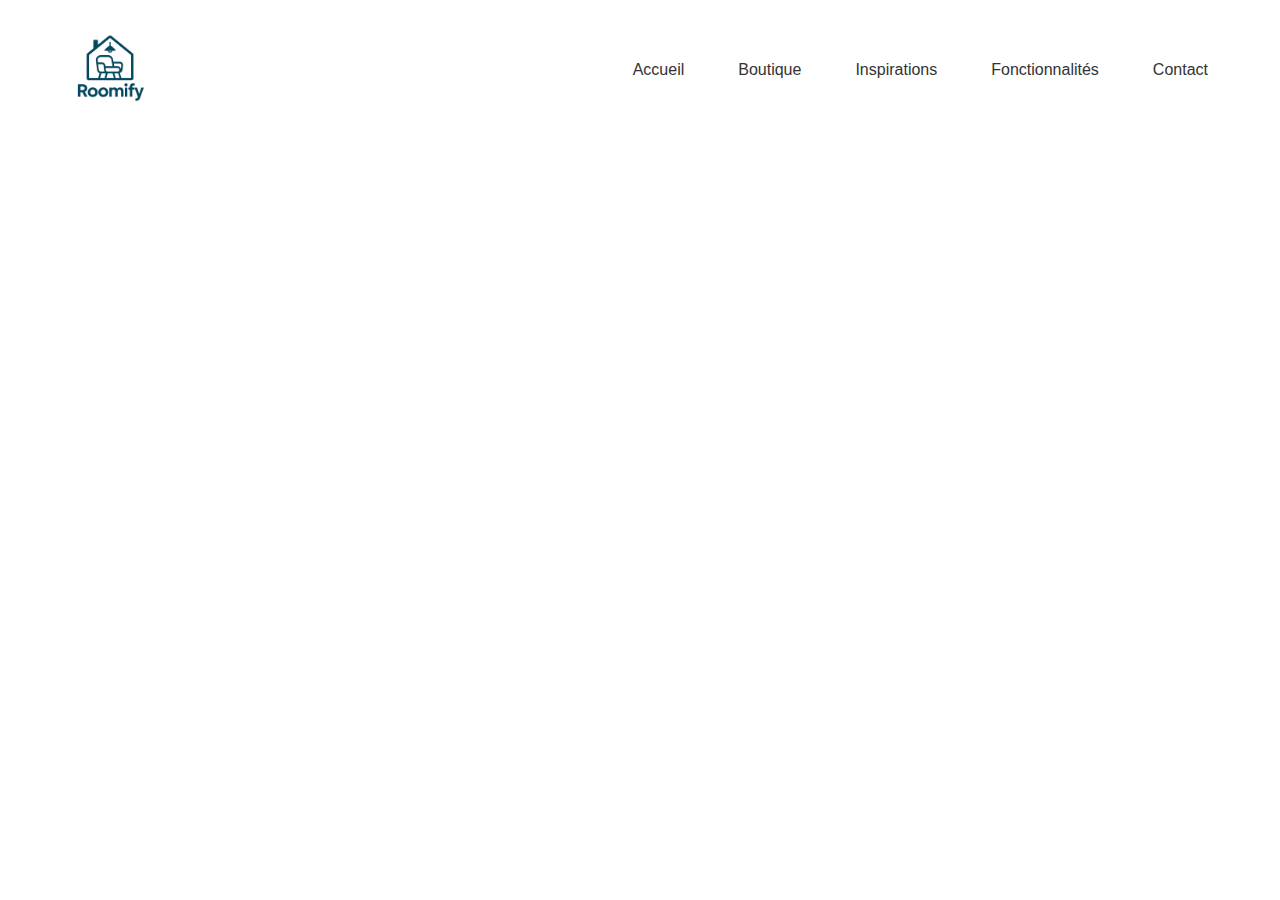
<file: boutique.html>
<!DOCTYPE html>
<html lang="en">
<head>
    <meta charset="UTF-8">
    <meta name="viewport" content="width=device-width, initial-scale=1.0">
    <title>Boutique</title>
    <link rel="stylesheet" href="style.css">
  <link rel="stylesheet" href="https://cdnjs.cloudflare.com/ajax/libs/font-awesome/6.4.0/css/all.min.css">

</head>
<body>
  <div class="page-transition"></div>

  <!-- Ton header qui reste identique -->
  <header class="navbar">
    <div class="logo">
      <img src="images/lol.png" alt="Logo">
    </div>
    <ul>
      <li><a href="index.html">Accueil</a></li>
      <li><a href="boutique.html">Boutique</a></li>
      <li><a href="inspirations.html">Inspirations</a></li>
      <li><a href="features.html">Fonctionnalités</a></li>
      <li><a href="contact.html">Contact</a></li>
    </ul>
  </header>

    
</body>
</html>
</file>
<file: style.css>
/* ================= GLOBAL ================= */
* {
  margin: 0;
  padding: 0;
  box-sizing: border-box;
}

body {
  font-family: Arial, sans-serif;
  line-height: 1.6;
  background: #fff;
  color: #111;
}

/* ================= NAVBAR ================= */
.navbar {
  display: flex;
  justify-content: space-between;
  align-items: center;
  padding: 20px 60px;
}

.logo {
  font-size: 24px;
  font-weight: bold;
}

.logo span {
  color: #1a73e8;
}

.logo img {
  height: 100px;
  width: auto;
  display: block;
}

.navbar ul {
  display: flex;
  list-style: none;
  gap: 30px;
}

.navbar a {
  text-decoration: none;
  color: #111;
  font-weight: 500;
}

.navbar ul li a {
  position: relative;
  text-decoration: none;
  color: #333;
  font-weight: 500;
  padding: 8px 12px;
  transition: color 0.3s ease;
}

.navbar ul li a::after {
  content: "";
  position: absolute;
  left: 0;
  bottom: 0;
  width: 0%;
  height: 3px;
  background: linear-gradient(90deg, #4a90e2, #50c878);
  transition: width 0.3s ease-in-out;
  border-radius: 2px;
}

.navbar ul li a:hover {
  color: #4a90e2;
}

.navbar ul li a:hover::after {
  width: 100%;
}

/* ================= HERO ================= */
.hero {
  position: relative;
  display: flex;
  justify-content: space-between;
  align-items: center;
  padding: 80px 60px;
  background: url("images/background.jpg") center/cover no-repeat;
  border-radius: 12px;
  overflow: hidden;
  transition: background-image 1s ease-in-out;
}

.hero::before {
  content: "";
  position: absolute;
  inset: 0;
  background: rgba(255,255,255,0.3);
  backdrop-filter: blur(3px);
  z-index: 0;
}

.hero-text, .hero-image {
  position: relative;
  z-index: 1;
}

.hero-text {
  background: rgba(255,255,255,0.85);
  padding: 30px;
  border-radius: 16px;
  box-shadow: 0 8px 20px rgba(0,0,0,0.1);
}
.hero-text h1, .hero-text p {
  color: #222;
}

.hero-text p {
  margin-bottom: 20px;
  color: #555;
}

.btn {
  display: inline-block;
  background: #1a73e8;
  color: #fff;
  padding: 12px 24px;
  border-radius: 6px;
  text-decoration: none;
  font-weight: bold;
}

/* Bouton personnalisé */
.cta-btn {
  background: linear-gradient(90deg, #2563eb, #3b82f6);
  padding: 14px 32px;
  font-size: 18px;
  border-radius: 12px;
  border: none;
  cursor: pointer;
  transition: all 0.3s ease;
  box-shadow: 0 4px 12px rgba(0,0,0,0.15);
}

.cta-btn:hover {
  background: linear-gradient(90deg, #3b82f6, #60a5fa);
  transform: translateY(-3px) scale(1.05);
  box-shadow: 0 6px 18px rgba(0,0,0,0.25);
}

.info-text {
  margin-top: 10px;
  font-size: 14px;
  color: #666;
}

/* ================= BEFORE AFTER ================= */
.before-after {
  display: flex;
  gap: 10px;
}

.image-container {
  position: relative;
  display: inline-block;
}

.ba-img {
  width: 250px;
  height: auto;
  border-radius: 10px;
  background: rgba(255,255,255,0.85);
  padding: 8px;
  box-shadow: 0 6px 16px rgba(0,0,0,0.15);
  transform: translateY(0);
  transition: transform 1.5s ease-in-out;
}

.before-after:hover .ba-img:first-child {
  transform: translateY(-8px) rotate(-1deg);
}
.before-after:hover .ba-img:last-child {
  transform: translateY(8px) rotate(1deg);
}

.img-label {
  position: absolute;
  top: 12px;
  left: 12px;
  background: rgba(0,0,0,0.6);
  color: white;
  font-size: 14px;
  font-weight: bold;
  padding: 4px 8px;
  border-radius: 6px;
  text-transform: uppercase;
  letter-spacing: 1px;
  text-shadow: 0 0 4px rgba(0,0,0,0.8);
}

/* ================= SECTIONS ================= */
.steps {
  text-align: center;
  padding: 60px 20px;
}

.steps-container {
  display: flex;
  justify-content: center;
  gap: 40px;
  margin-top: 30px;
}

.step {
  text-align: center;
  max-width: 150px;
  transition: transform 0.3s ease;
}
.step:hover {
  transform: scale(1.1);
}

.step img {
  width: 40px;
  margin-bottom: 10px;
  transition: transform 0.3s ease;
}
.step img:hover {
  transform: rotate(10deg) scale(1.2);
}

.inspire {
  padding: 60px 20px;
  text-align: center;
}

.inspire-gallery {
  display: flex;
  justify-content: center;
  gap: 20px;
  margin-top: 30px;
}

.inspire-gallery img {
  width: 250px;
  border-radius: 12px;
  transition: transform 0.5s, box-shadow 0.5s;
}
.inspire-gallery img:hover {
  transform: scale(1.05);
  box-shadow: 0px 8px 20px rgba(0,0,0,0.2);
}

.cta {
  text-align: center;
  padding: 60px 20px;
  background: #f8f9fa;
}

.cta h2 {
  margin-bottom: 20px;
}

/* ================= ANIMATIONS AU SCROLL ================= */
.fade-up {
  opacity: 0;
  transform: translateY(30px);
  transition: all 0.8s ease;
}
.fade-up.visible {
  opacity: 1;
  transform: translateY(0);
}

/* ================= RESPONSIVE ================= */
@media (max-width: 900px) {
  .hero {
    flex-direction: column;
    text-align: center;
  }

  .before-after {
    justify-content: center;
  }

  .steps-container,
  .inspire-gallery {
    flex-direction: column;
    align-items: center;
  }
}

/* ================= ANIM TEXTE ================= */
.typing-text {
  font-size: 36px;
  font-weight: bold;
  white-space: nowrap;
  overflow: hidden;
  border-right: 3px solid #1a73e8;
  width: 0;
  animation: typing 7s steps(30, end) infinite, blink 0.7s step-end infinite;
}

@keyframes typing {
  0% { width: 0; }
  40% { width: 30ch; }
  60% { width: 30ch; }
  100% { width: 0; }
}

@keyframes blink {
  50% { border-color: transparent; }
}

/* ========== TRANSITION RIDEAU ========== */
.page-transition {
  position: fixed;
  inset: 0;
  background: linear-gradient(135deg, #2563eb, #3b82f6);
  z-index: 9999;
  transform: translateX(-100%);
  transition: transform 0.8s ease-in-out;
}

.page-transition.active {
  transform: translateX(0);
}
</file>
